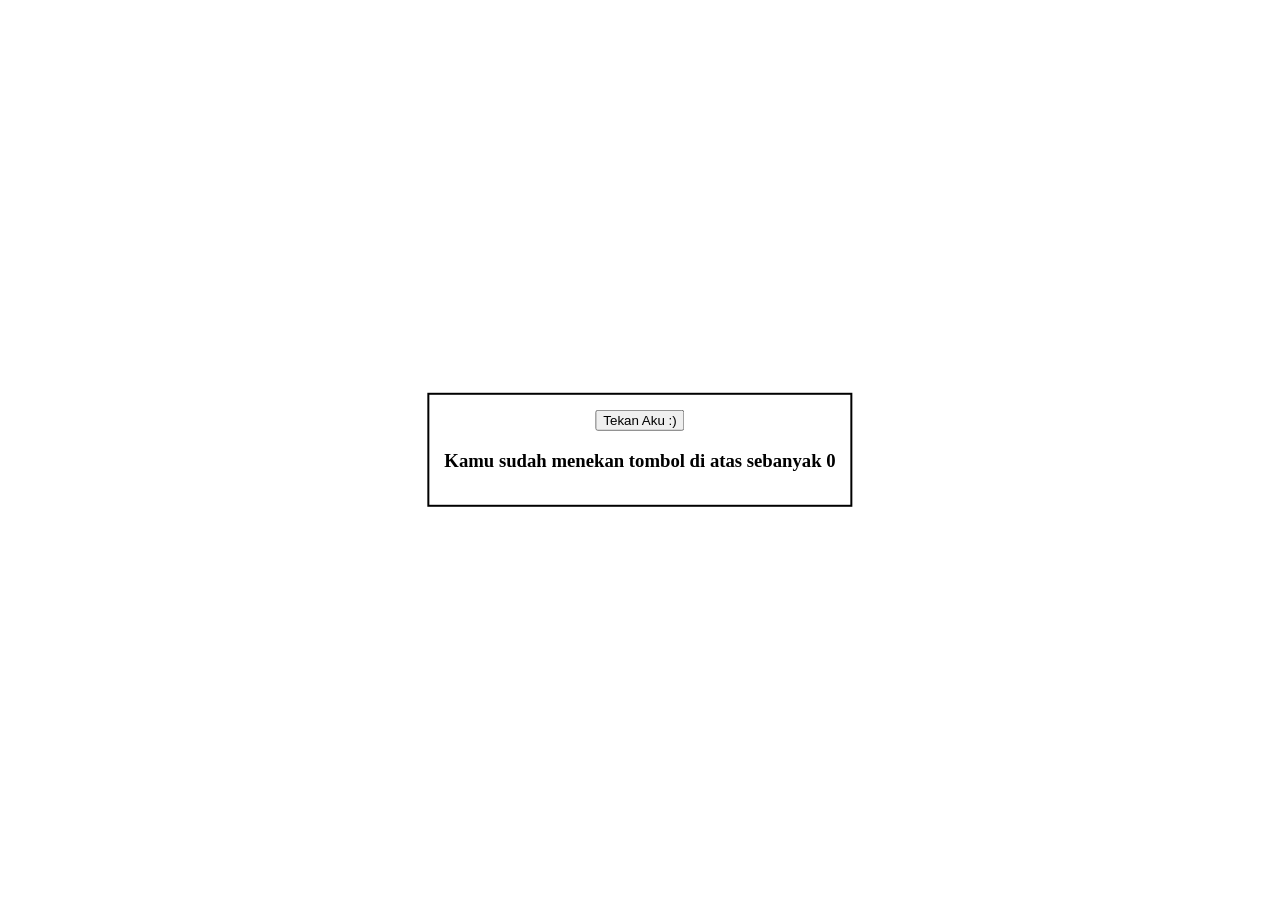
<file: event.html>
<!doctype html>
<html>
  <head>
    <title>Event World</title>

    <style>
      .contents {
        position: fixed;
        top: 50%;
        left: 50%;
        transform: translate(-50%, -50%);
        border: 2px solid black;
        padding: 15px;
      }

      #generateButton {
        margin-top: 5px;
        margin-bottom: 15px;
      }
      .content-new {
        color: red;
      }
    </style>
  </head>
  <body>
    <div class="contents" align="center" hidden>
      <button id="incrementButton">Tekan Aku :)</button>
      <h3>
        Kamu sudah menekan tombol di atas sebanyak <span id="count">0</span>
      </h3>
    </div>

    <script src="js/event.js"></script>
  </body>
</html>
</file>
